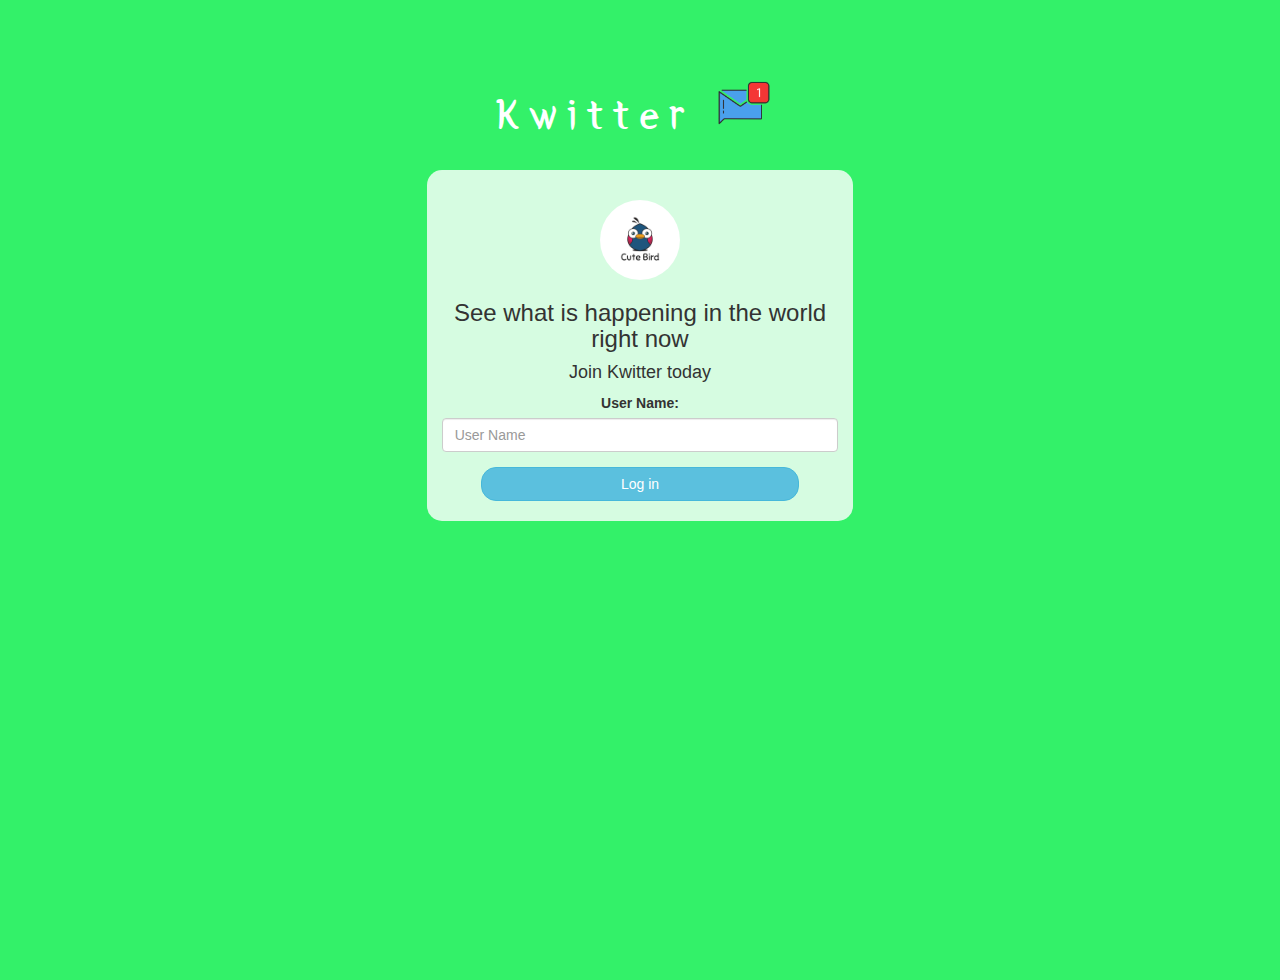
<file: index.html>
<!DOCTYPE html>
<html>
<head>
	<title>Kwitter</title>
<link href="https://fonts.googleapis.com/css?family=Yeon+Sung&display=swap" rel="stylesheet"><meta name="viewport" content="width=device-width, initial-scale=1">

<link rel="stylesheet" href="https://maxcdn.bootstrapcdn.com/bootstrap/3.4.0/css/bootstrap.min.css">
<script src="https://ajax.googleapis.com/ajax/libs/jquery/3.4.1/jquery.min.js"></script>
<script src="https://maxcdn.bootstrapcdn.com/bootstrap/3.4.0/js/bootstrap.min.js"></script>

<link rel="stylesheet" type="text/css" href="style.css">

<script src="kwitter.js"></script>
</head>
<body>
<center>
	<h1 class="header">	
		Kwitter	<sup>
	<img src="m2.png">
	</sup>
</h1>
	<div class="col-lg-4 col-md-6 col-sm-6 col-xs-11 login_div">
	<img src="logo.png" class="logo">
		<h3 >See what is happening in the world right now</h3>
		<h4 >Join Kwitter today</h4>
		<div class="form-group">
		  <label >User Name:</label>
		  <input type="text" id="user_name" class="form-control" placeholder="User Name">
		</div>
		<button id="login_button" class="btn btn-info" onclick="addUser()">Log in</button>
		<br><br>
	</div>
</center>
</body>
</html>
</file>
<file: style.css>
html, body
{
  height: 100%;
  margin: 0;
}

body
{
background-image: linear-gradient(to right top, #33f169, #33f169, #33f169, #33f169, #33f169);
}

.header
{
	color: white;font-family: 'Yeon Sung';font-size: 45px;letter-spacing: 10px;margin-top: 80px;
}
.header img
{
	width: 80px;margin-left: -15px;
}

.login_div
{
	background: rgba(255,255,255,0.8);float: none;border-radius: 15px;
}

.logo
{
	width: 80px;margin-top: 30px;border-radius: 40px;
}

#login_button
{
	width: 80%;border-radius: 15px;
}

.room_name
{
	cursor: pointer;
	font-size: 20px;
}


#logout
{
	font-size: 20px; float: right;
}


#output
{
	padding: 10px; width:80%;background: rgba(255,255,255,0.8);border-radius: 15px;
}

.input_div_room_page
{
	width: 80%;
}

.input_div label
{
	color: white;font-size: 20px;
}


.input_div_message_page
{
	position: fixed;bottom: 0px;width: 100%;background: rgba(255,255,255,0.8);
}
.input_div_message_page label
{
	color: black;
}
.input_div_message_page #msg
{
	width: 80%;
}
.input_div_message_page button
{
	margin-top: 15px;
	width: 50%; 
}
.color_white
{
	color: white
}

.user_tick
{
	width:20px;
}
.message_h4
{
	padding-left:5px;color:grey;
}
</file>
